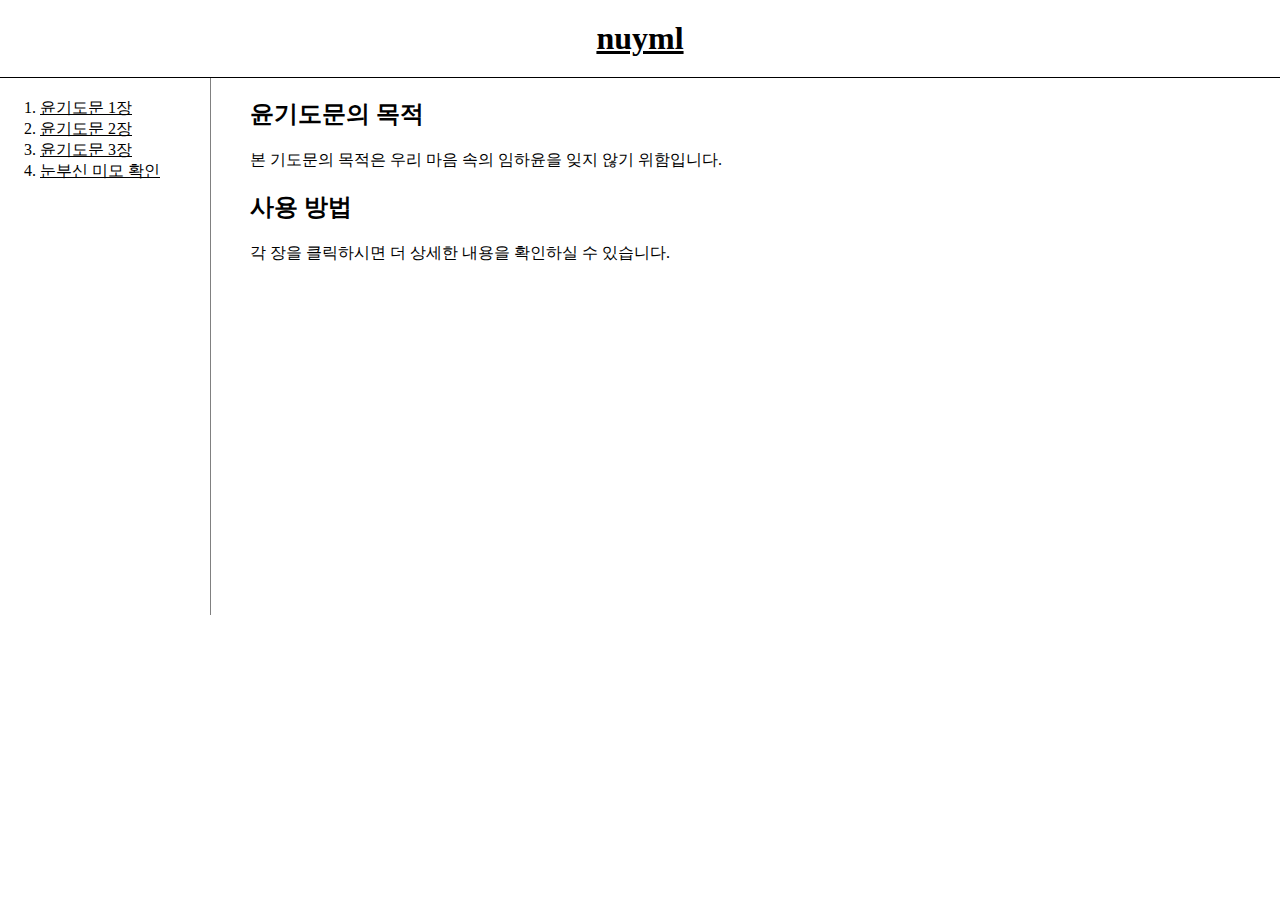
<file: index.html>
<!DOCTYPE html>
<html>
<head>
	<title>nuyml</title>
	<meta charset="utf-8">
	<link rel="stylesheet" href="style.css">
</head>
<body>
<div id="web">
	<h1 id="headline"><a href="index.html">nuyml</a></h1>
	<div id="grid">
		<ol>
			<li><a href="1.html">윤기도문 1장</a></li>
			<li><a href="2.html">윤기도문 2장</a></li>
			<li><a href="3.html">윤기도문 3장</a></li>
			<li><a href="img.html">눈부신 미모 확인</a></li>
		</ol>
		<div id="text">
			<h2>윤기도문의 목적</h2>
			본 기도문의 목적은 우리 마음 속의 임하윤을 잊지 않기 위함입니다.

			<h2>사용 방법</h2>
			각 장을 클릭하시면 더 상세한 내용을 확인하실 수 있습니다.

			<p>
				<iframe width="560" height="315" 
				src="https://www.youtube.com/embed/4GsipdjoFmw?si=KqagcqDKqTWSQhea" title="YouTube video player" 
				frameborder="0" allow="accelerometer; autoplay; clipboard-write; encrypted-media; gyroscope; picture-in-picture; web-share" 
				referrerpolicy="strict-origin-when-cross-origin" allowfullscreen></iframe>
			</p>
		</div>
	</div>
</div>

</body>
</html>
</file>
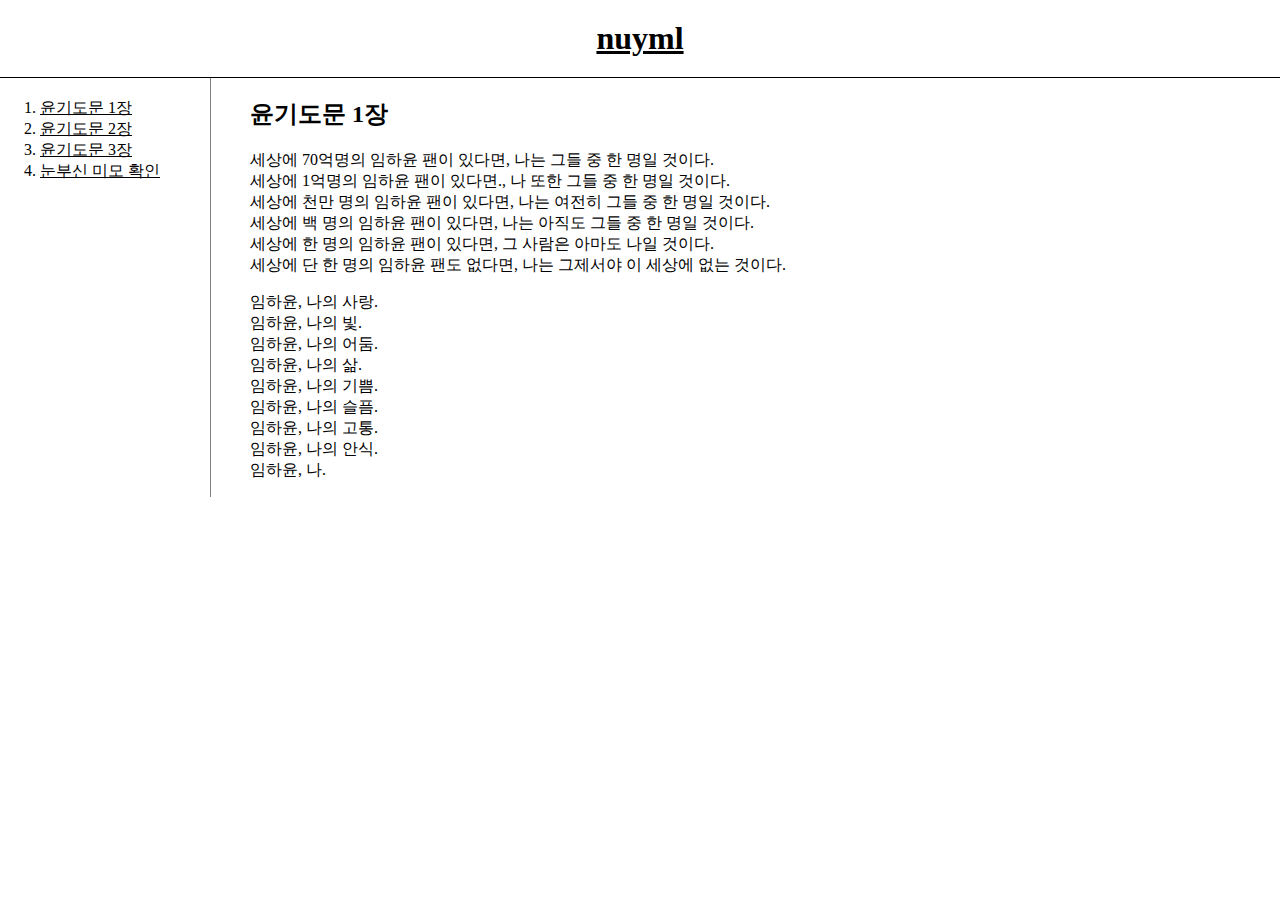
<file: 1.html>
<!DOCTYPE html>
<html>
<head>
	<title>nuyml</title>
	<meta charset="utf-8">
	<link rel="stylesheet" href="style.css">
</head>
<body>
	<div id="web">
		<h1 id="headline"><a href="index.html">nuyml</a></h1>
		<div id="grid">
<ol>
	<li><a href="1.html">윤기도문 1장</a></li>
	<li><a href="2.html">윤기도문 2장</a></li>
	<li><a href="3.html">윤기도문 3장</a></li>
	<li><a href="img.html">눈부신 미모 확인</a></li>
</ol>
<div>
<h2>윤기도문 1장</h2>
<p>세상에 70억명의 임하윤 팬이 있다면, 나는 그들 중 한 명일 것이다.<br>
세상에 1억명의 임하윤 팬이 있다면., 나 또한 그들 중 한 명일 것이다.<br>
세상에 천만 명의 임하윤 팬이 있다면, 나는 여전히 그들 중 한 명일 것이다.<br>
세상에 백 명의 임하윤 팬이 있다면, 나는 아직도 그들 중 한 명일 것이다.<br>
세상에 한 명의 임하윤 팬이 있다면, 그 사람은 아마도 나일 것이다.<br>
세상에 단 한 명의 임하윤 팬도 없다면, 나는 그제서야 이 세상에 없는 것이다.</p>
<p>임하윤, 나의 사랑.<br>
임하윤, 나의 빛.<br>
임하윤, 나의 어둠.<br>
임하윤, 나의 삶.<br>
임하윤, 나의 기쁨.<br>
임하윤, 나의 슬픔.<br>
임하윤, 나의 고통.<br>
임하윤, 나의 안식.<br>
임하윤, 나.</p>
</div>
</div>
</div>
</body>
</html>
</file>
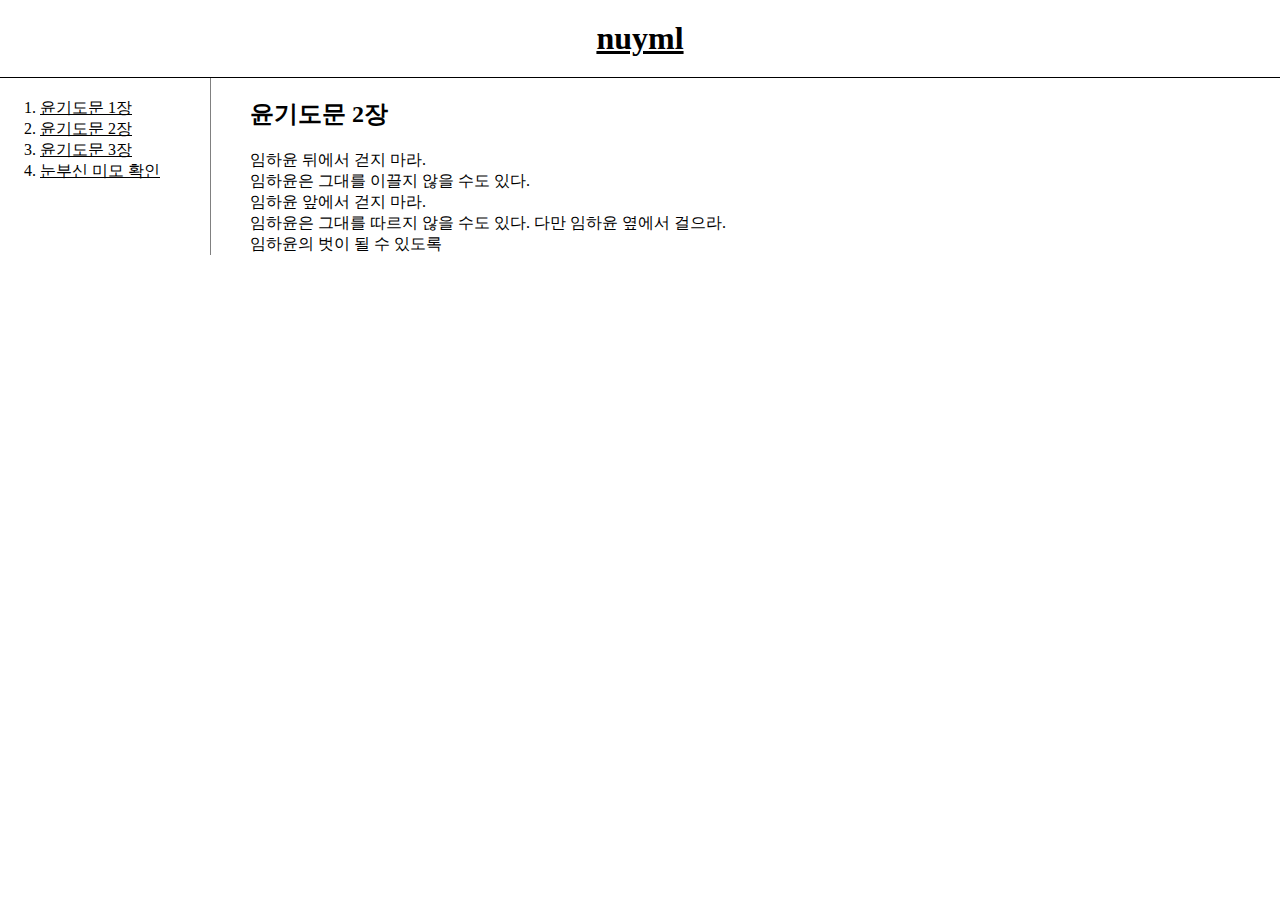
<file: 2.html>
<!DOCTYPE html>
<html>
<head>
	<title>nuyml</title>
	<meta charset="utf-8">
	<link rel="stylesheet" href="style.css">
</head>
<body>
	<div id="web">
		<h1 id="headline"><a href="index.html">nuyml</a></h1>
		<div id="grid">
<ol>
	<li><a href="1.html">윤기도문 1장</a></li>
	<li><a href="2.html">윤기도문 2장</a></li>
	<li><a href="3.html">윤기도문 3장</a></li>
	<li><a href="img.html">눈부신 미모 확인</a></li>
</ol>
<div>
<h2>윤기도문 2장</h2>
임하윤 뒤에서 걷지 마라.<br>
임하윤은 그대를 이끌지 않을 수도 있다.<br>
임하윤 앞에서 걷지 마라.<br>
임하윤은 그대를 따르지 않을 수도 있다. 다만 임하윤 옆에서 걸으라.<br>
임하윤의 벗이 될 수 있도록<br>
</div>
</div>
</div>
</body>
</html>
</file>
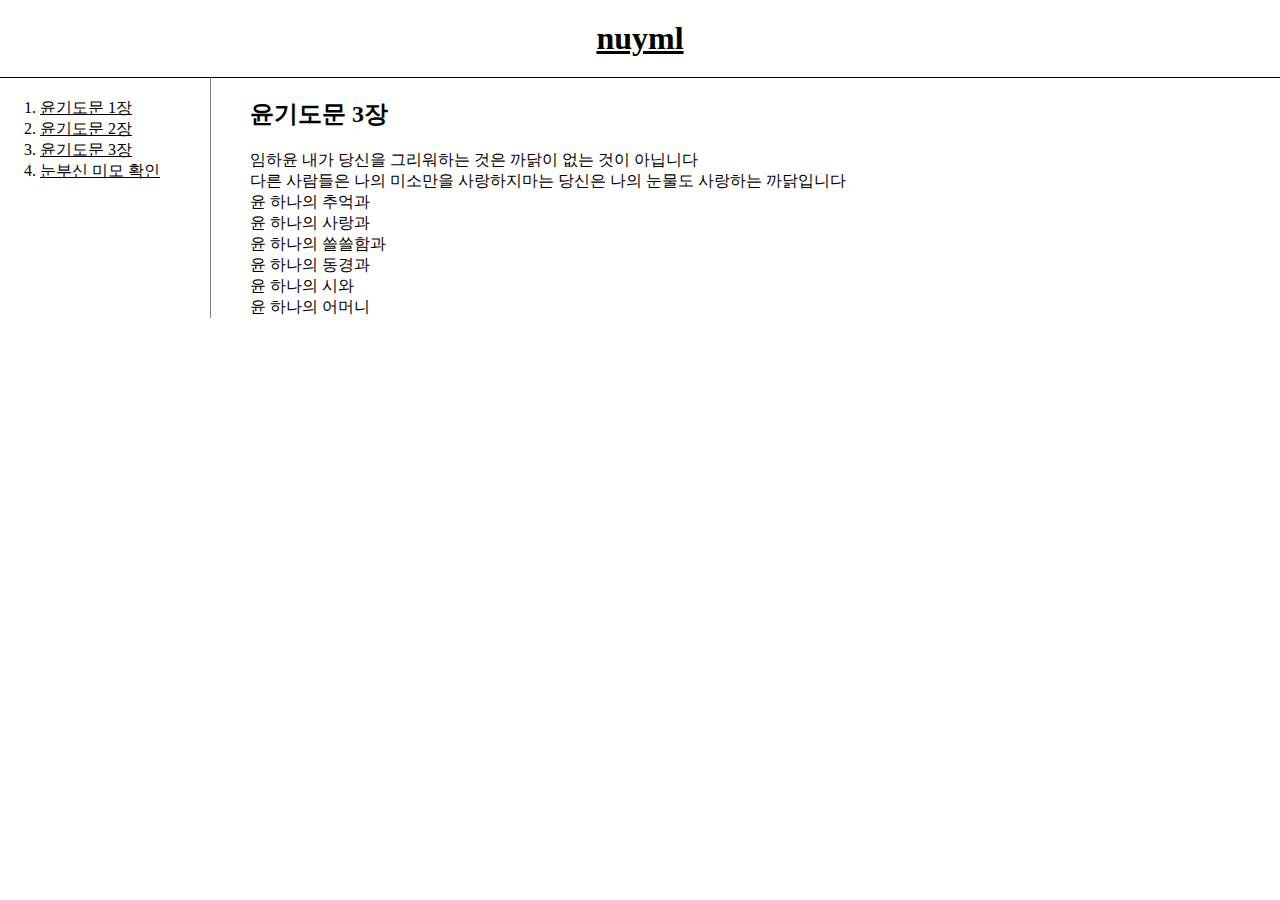
<file: 3.html>
<!DOCTYPE html>
<html>
<head>
	<title>nuyml</title>
	<meta charset="utf-8">
	<link rel="stylesheet" href="style.css">
</head>
<body>
	<div id="web">
		<h1 id="headline"><a href="index.html">nuyml</a></h1>
			<div id="grid">
				<ol>
					<li><a href="1.html">윤기도문 1장</a></li>
					<li><a href="2.html">윤기도문 2장</a></li>
					<li><a href="3.html">윤기도문 3장</a></li>
					<li><a href="img.html">눈부신 미모 확인</a></li>
				</ol>
				<div>
				<h2>윤기도문 3장</h2>
				임하윤 내가 당신을 그리워하는 것은 까닭이 없는 것이 아닙니다<br>
				다른 사람들은 나의 미소만을 사랑하지마는 당신은 나의 눈물도 사랑하는 까닭입니다<br>
				윤 하나의 추억과<br>
				윤 하나의 사랑과<br>
				윤 하나의 쓸쓸함과<br>
				윤 하나의 동경과<br>
				윤 하나의 시와<br>
				윤 하나의 어머니<br>
			</div>
		</div>
	</div>
</body>
</html>
</file>
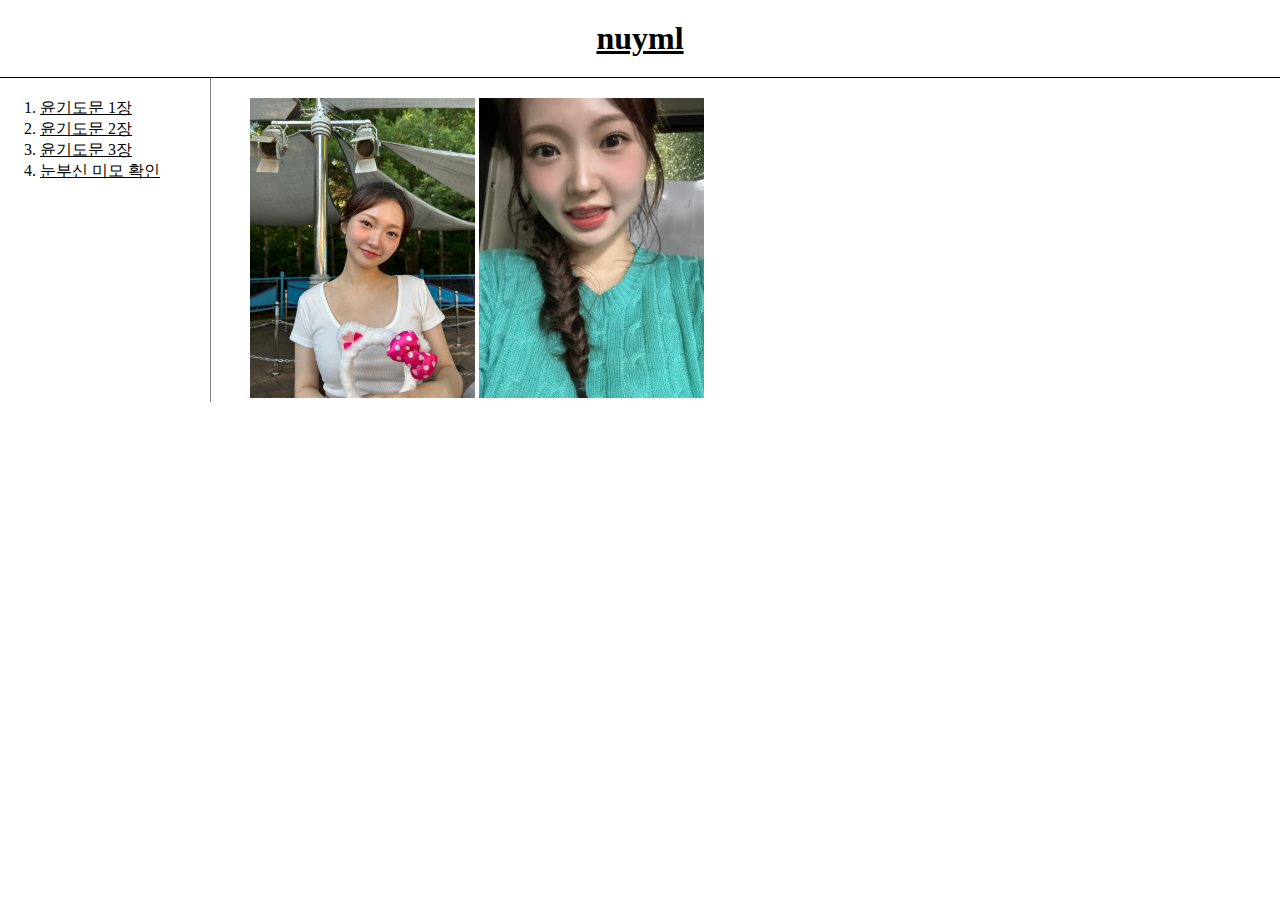
<file: img.html>
<!DOCTYPE html>
  <html>
  <head>
  	<title>nuyml</title>
  	<meta charset="utf-8">
    <link rel="stylesheet" href="style.css">
  </head>
  <body>
    <div id="web">
      <h1 id="headline"><a href="index.html">nuyml</a></h1>
      <div id="grid">
  <ol>
  	<li><a href="1.html">윤기도문 1장</a></li>
  	<li><a href="2.html">윤기도문 2장</a></li>
  	<li><a href="3.html">윤기도문 3장</a></li>
  	<li><a href="img.html">눈부신 미모 확인</a></li>
  </ol>
<div id="picture1">
  <img src="img.jpg" height="300" alt="임하윤" title="임하윤">
  <img src="img2.jpg" height="300" alt="임하윤" title="임하윤">
  </div>
  </div>
</div>

  </body>
  </html>
</file>
<file: style.css>
body {
			margin:0;
		}
		#headline {
			text-align: center;
			border-bottom: 1px solid;
			margin:0;
			padding:20px;
		}
		#grid ol {
			border-right: 1px solid gray;
			width:150px;
			margin:0px;
			padding: 20px;
			margin-left: 20px;

		}
		#web a {
			color: black;
		}
		#grid {
			display: grid;
			grid-template-columns: 250px 1fr;
		}
		#picture1 {
			margin-top: 20px;
		}
		@media(max-width:810px) {
			#grid {
			display: block;
			}
			#grid ol {
				border-right: none;
			}
			#headline {
				border-bottom: none;
			}
		}
</file>
